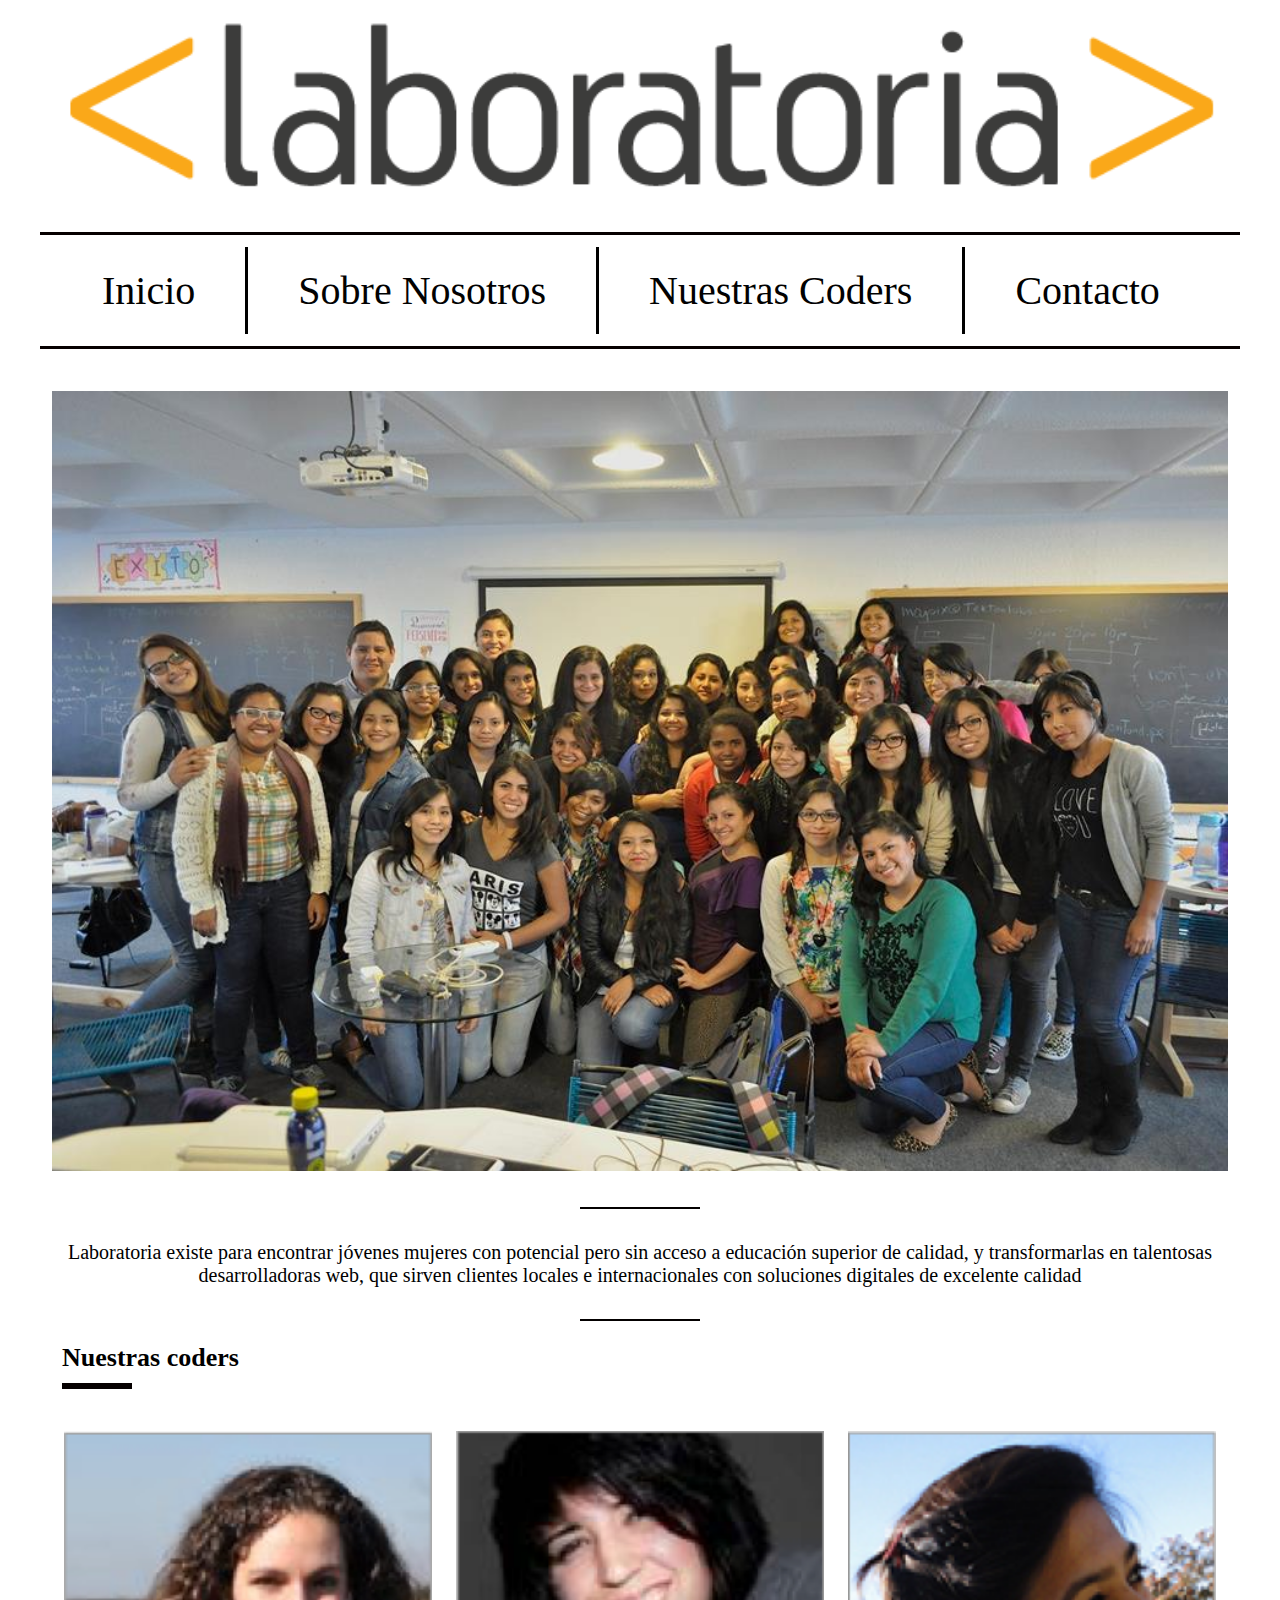
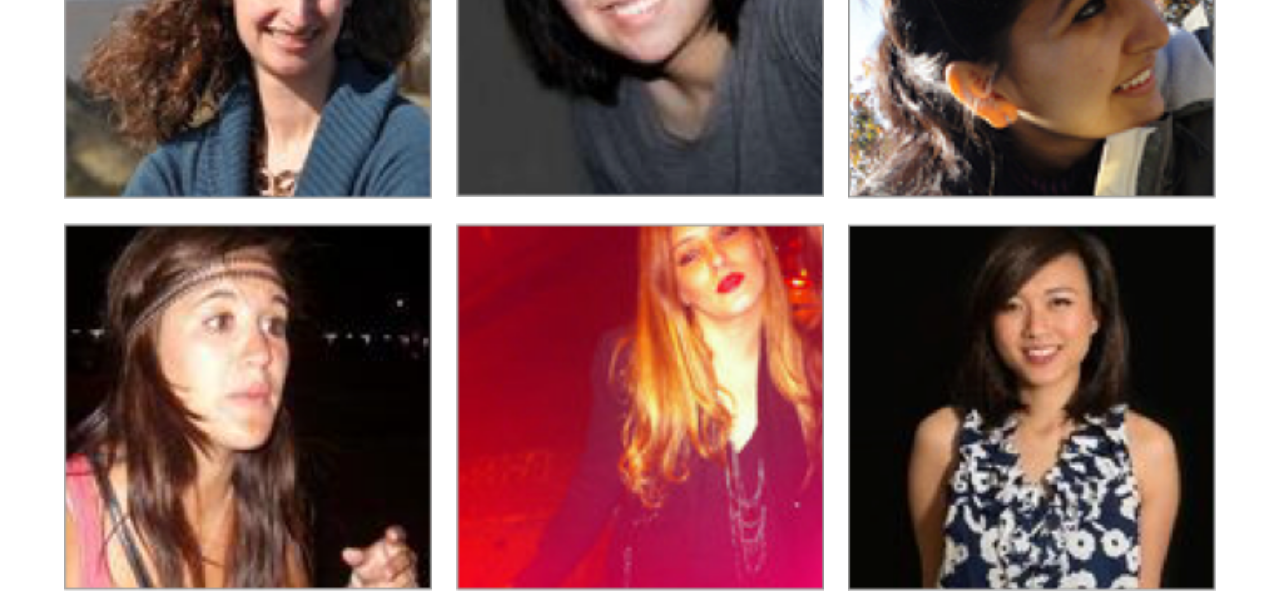
<file: index.html>
<!DOCTYPE html>
<html lang="en">
<head>
    <meta charset="UTF-8">
    <title>Mi Primer Layout</title>
    <meta charset="utf-8">
    <link rel="stylesheet" type="text/css" href="css/main.css">
</head>
<body>
  <!--cabecera!-->
  <div class="conteiner">
    <header>
      <div class="row">
        <div class="col-12">
          <img class="logo" src="img/logo.png">
        </div>
      </div>
      <nav>
      <div class="row">
        <div class="col-12">
          <ul>
            <li class="linea"><a href="#">Inicio</a></li>
            <li class="linea"><a href="#">Sobre Nosotros</a></li>
            <li class="linea"><a href="#">Nuestras Coders</a></li>
            <li><a href="#">Contacto</a></li>
          </ul>
        </div>
      </div>
    </nav>
    </header>
    <!--cuerpo!-->
    <div class="row">
      <div class="col-12">
        <img class="logo" src="img/grupal.jpg">
      </div>
    </div>
    <div class="row">
      <div class="rect-parrafo"></div>
      <div class="col-12">
        <p>Laboratoria existe para encontrar jóvenes
        mujeres con potencial pero sin acceso a
        educación superior de calidad, y
        transformarlas en talentosas desarrolladoras
        web, que sirven clientes locales e
        internacionales con soluciones digitales de
        excelente calidad</p>
      </div>
    </div>
    <div class="rect-parrafo-1"></div>
    <section class="caja">
      <div class="row">
        <div class="col-12">
          <div class="coders"><strong>Nuestras coders</strong></div>
          <div class="rect"></div>
          <img class="col-4" src="img/profile-1.png">
          <img class="col-4" src="img/profile-2.png">
          <img class="col-4" src="img/profile-3.png">
          <img class="col-4" src="img/profile-4.png">
          <img class="col-4" src="img/profile-5.png">
          <img class="col-4" src="img/profile-6.png">
        </div>
      </div>
  </section>

  </div>  
</body>
</html>
</file>
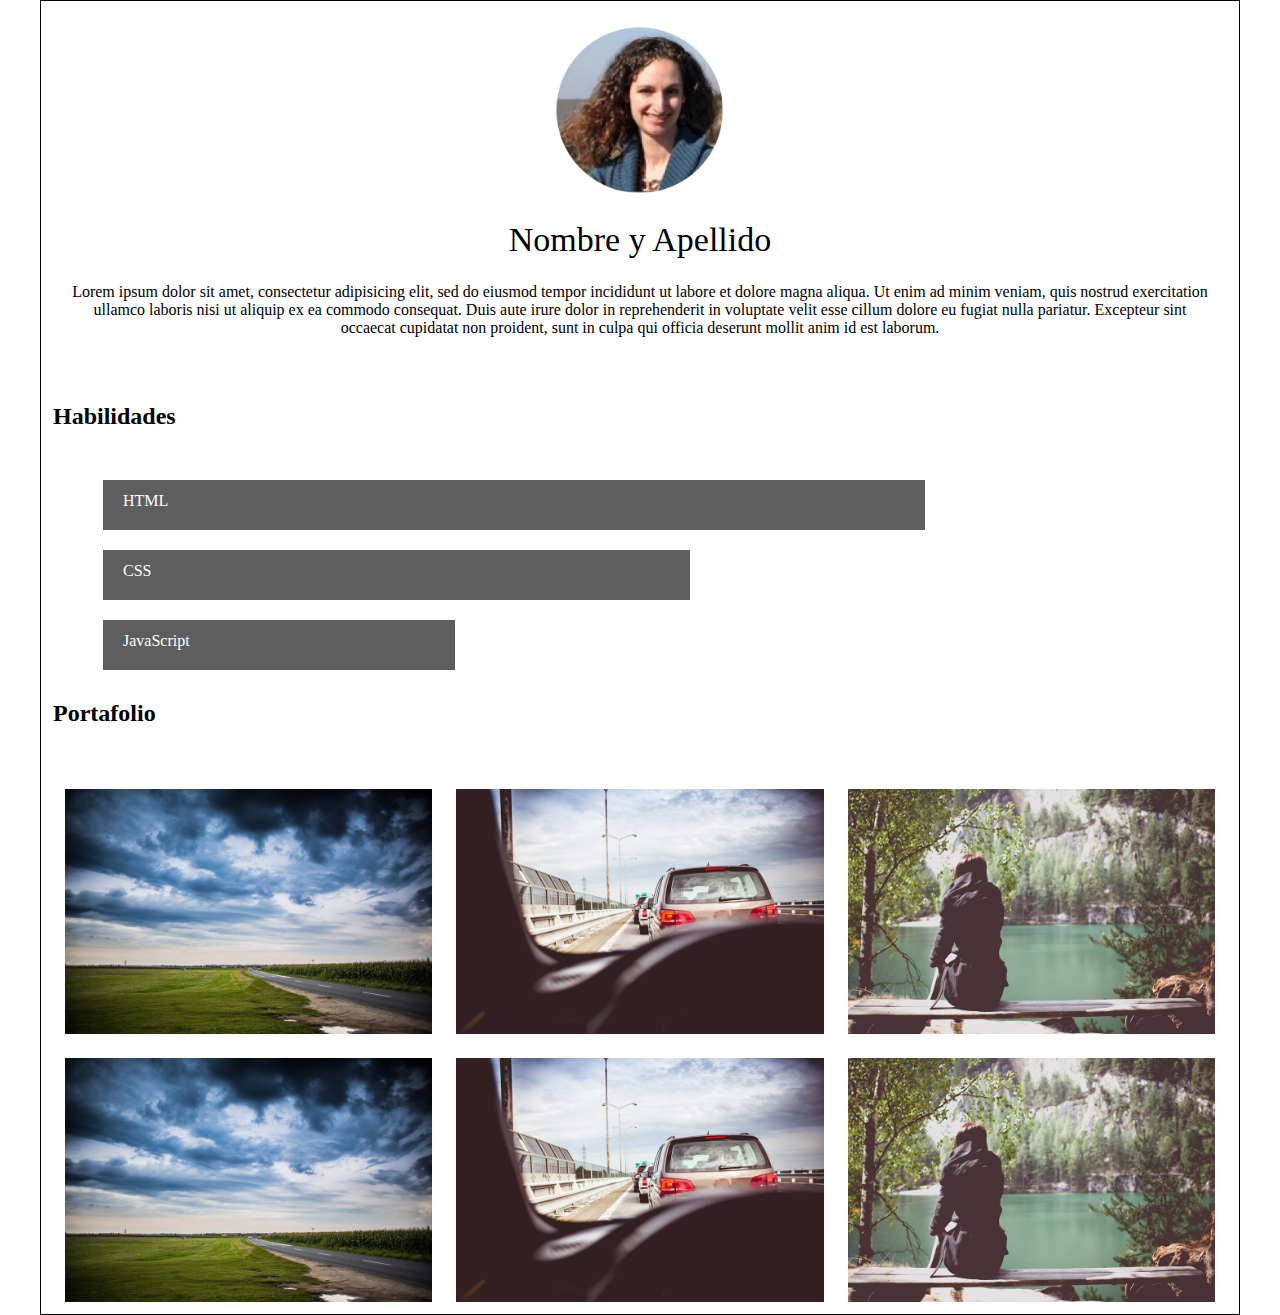
<file: coder-detail.html>
<!DOCTYPE html>
<html lang="en">
<head>
  <meta charset="UTF-8">
  <title>Coder Detail</title>
  <link rel="stylesheet" type="text/css" href="css/styles.css">
</head>
<body>

  <!--cabecera!-->

	<div class="conteiner">
    	<header>
      	<div class="row">
        	<div class="col-12">
          	<img class="col-2" src="img/circulo.png">
          	<div class="col-3">Nombre y Apellido</div>
          	<p class="col-12">Lorem ipsum dolor sit amet, consectetur adipisicing elit, sed do eiusmod
      			tempor incididunt ut labore et dolore magna aliqua. Ut enim ad minim
      			veniam, quis nostrud exercitation ullamco laboris nisi ut aliquip ex ea
      			commodo consequat. Duis aute irure dolor in reprehenderit in voluptate
      			velit esse cillum dolore eu fugiat nulla pariatur. Excepteur sint occaecat
      			cupidatat non proident, sunt in culpa qui officia deserunt mollit anim id est laborum.</p>
          </div>

  <!--cuerpo!-->

      <section class="cuerpo">
        <section class="row">
        	<section class="col-12">
            <h2>Habilidades</h2>
            <div class="barra uno">HTML</div>
            <div class="barra dos">CSS</div>
            <div class="barra tres">JavaScript</div>
        		<h2>Portafolio</h2>
    				<img class="col-4" src="img/p5.jpg">
    				<img class="col-4" src="img/p6.jpg">
    				<img class="col-4" src="img/p8.jpg">
    				<img class="col-4" src="img/p5.jpg">
    				<img class="col-4" src="img/p6.jpg">
    				<img class="col-4" src="img/p8.jpg">
        	</section>
        </section>
      </section>
    </header>
  </div>
</div>
</body>
</html>
</file>
<file: css/main.css>
* {
	box-sizing: border-box;
	margin: 0;
	padding:0;
}

.conteiner {
	width: 100%;
	max-width: 1200px;
	margin: 0 auto;
	background-color: #fff;
}

.row:before, .row:after{
	content: "";
	display: block;

}

.row:after {
	clear: both;

}

[class*="col-"] {
	min-height: 7px;
	padding: 12px;
	float: left;
}

.col-1 {
	width: 8.333333%;
}

.col-2 {
	width: 16.666667%;
}

.col-3 {
	width: 25%;
}

.col-4 {
	width: 33.333333%;
	margin: auto;
}

.col-5 {
	width: 41.666667%;
}

.col-6 {
	width: 50%;
}

.col-7 {
	width: 58.333333%;
}

.col-8 {
	width: 66.666667%;

}

.col-9 {
	width: 75%;
}

.col-10 {
	width: 83.333333%;
}

.col-11 {
	width: 91.666667%;
}

.col-12 {
	width: 100%;
}

nav {
	width: 100%;
	border-top:3px solid #060000;
	border-bottom: 3px solid #060000;
	margin-bottom: 30px;
	
}

ul {
	list-style: none;
	margin:auto;
	
}
li {
	float: left;
	margin:auto;
	text-align: center;
	
}

a {
	width: 100%;
	float: left:50%;
	padding: 20px;
	display: block;
	text-decoration: none;
	color: #010101;
	font-size: 40px;
	padding-right: 50px;
	padding-left: 50px;

}

.linea{
	border-right: 3px solid #000;
}

.coders {
	padding:10px;
	font-size: 26px;
}

.rect {
	width: 70px;
	height: 6px;
	margin-left:  10px;
	background-color: #050000;
	margin-bottom: 30px;
}

.rect-parrafo {
	width: 10%;
	height: 2px;
	background-color: #030000;
	margin:auto;
}

.rect-parrafo-1 {
	width: 10%;
	height: 2px;
	background-color: #030000;
	margin:auto;
}

.logo {
	width: 100%;
	padding-bottom:20px;
}

p {
	text-align: center;
	font-size: 20px;
	width: 100%;
	padding-top: 20px;
	padding-bottom: 20px;	
}

.caja {
	width: 100%;
	height: 800px;
	background-color: #fff;
}
</file>
<file: css/styles.css>
* {
	box-sizing: border-box;
	margin: 0;
	padding:0;
}

.conteiner {
	width: 100%;
	max-width: 1200px;
	margin: 0 auto;
	background-color: #FFFFFF;
	border:1px solid;
}

.row:before, .row:after{
	content: "";
	display: block;
}

.row:after {
	clear: both;
}


[class*="col-"] {
	min-height: 7px;
	padding: 12px;
	display: block;
}

.col-1 {
	width: 8.333333%;
}

.col-2 {
	width: 16.666667%;
	margin:auto;	
}

.col-3 {
	width: 25%;
	margin:auto;
	text-align: center;
	font-size: 34px;
}

.col-4 {
	width: 33.333333%;
	margin: auto;
	display: inline-block;
	float: left;
}

.col-5 {
	width: 41.666667%;
}

.col-6 {
	width: 50%;
}

.col-7 {
	width: 58.333333%;
}

.col-8 {
	width: 66.666667%;
}

.col-9 {
	width: 75%;
}

.col-10 {
	width: 83.333333%;
}

.col-11 {
	width: 91.666667%;
}

.col-12 {
	width: 100%;
	margin: auto;
}

p {
	text-align: center;
	padding: 30px;
}

h1 {
	text-align: center;
	font-size: 32px;
}

h2 {
	margin-top: 30px;
	margin-bottom: 50px;
}

.cuerpo {
	width: 100%;
	background-color: #fff;
}

.uno, .dos, .tres {
	height: 50px;
	background-color: #5E5E5E;
	margin-bottom: 20px;
	margin-top: 20px;
	color:#fff;
	padding-left: 20px;
	padding-bottom: 12px;
	padding-top: 12px;
	margin-left: 50px;
}

.uno {
	width: 70%;
}

.dos {
	width: 50%;
}

.tres {
	width: 30%;
}
</file>
